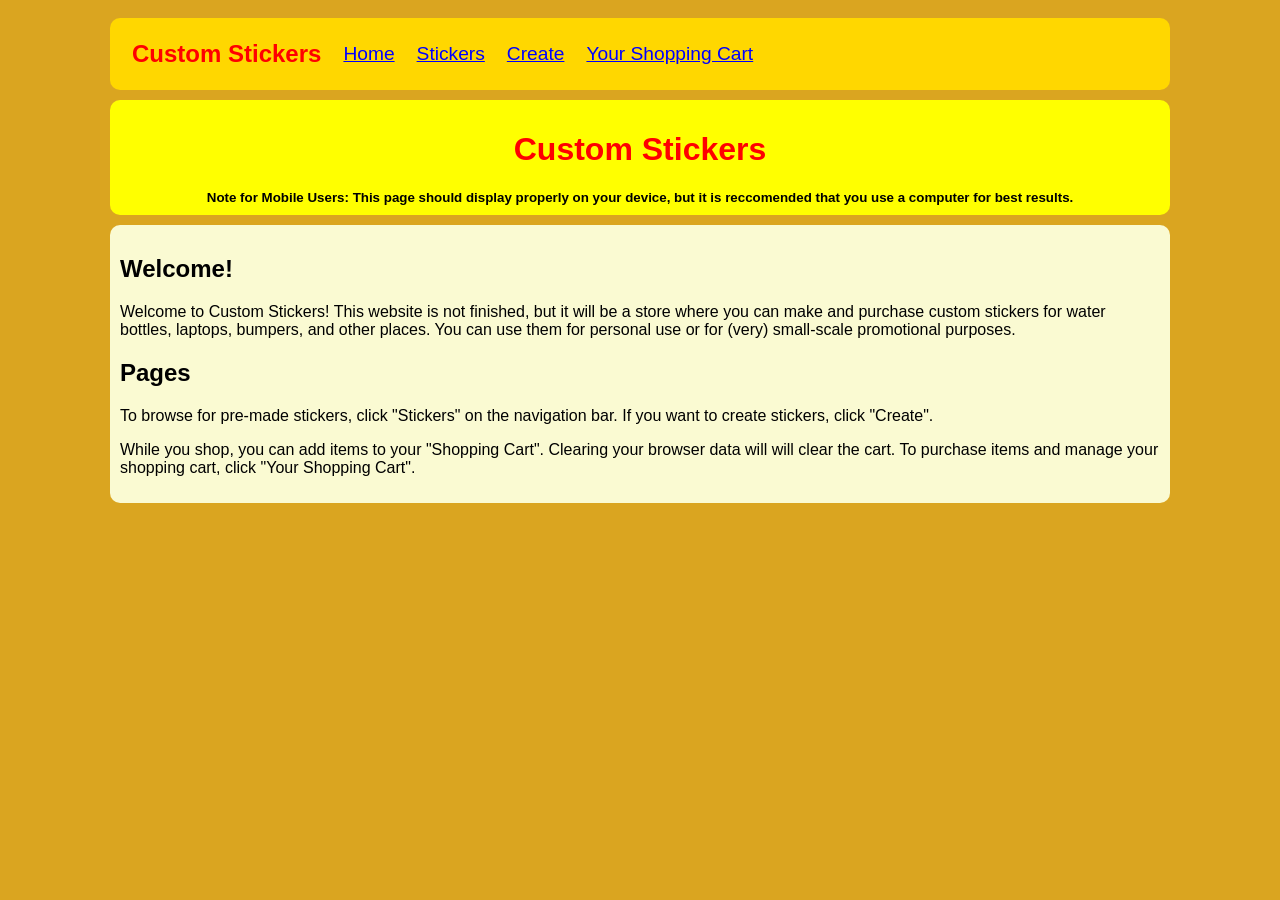
<file: index.html>
<html>
    <head>
        <title>Home -- Custom Stickers</title>
        <link rel="stylesheet" href="styles.css">
        <meta name="viewport" content="width=device-width, initial-scale=1.0">
    </head>
    <body>
        <nav>
            <table>
                <tbody>
                    <tr>
                        <td class="logo">
                            Custom Stickers
                        </td>
                        <td>
                            <a href=".">Home</a>
                        </td>
                        <td>
                            <a href="stickers">Stickers</a>
                        </td>
                        <td>
                            <a href="create">Create</a>
                        </td>
                        <td>
                            <a href="cart">Your Shopping Cart</a>
                        </td>
                    </tr>
                </tbody>
            </table>
        </nav>
        <header>
            <h1>Custom Stickers</h1>
            <small>
                <strong>
                    Note for Mobile Users: This page should display properly on your device, but it is reccomended that you use a computer for best results.
                </strong>
            </small>
        </header>
        <main>
            <h2>Welcome!</h2>
            <p>
                Welcome to Custom Stickers! This website is not finished, but it will be a store where you can make and purchase custom stickers for water bottles, laptops, bumpers, and other places. You can use them for personal use or for (very) small-scale promotional purposes.
            </p>
            <h2>Pages</h2>
            <p>
                To browse for pre-made stickers, click "Stickers" on the navigation bar. If you want to create stickers, click "Create".
            </p>
            <p>
                While you shop, you can add items to your "Shopping Cart". Clearing your browser data will will clear the cart. To purchase items and manage your shopping cart, click "Your Shopping Cart".
            </p>
        </main>
    </body>
</html>
</file>
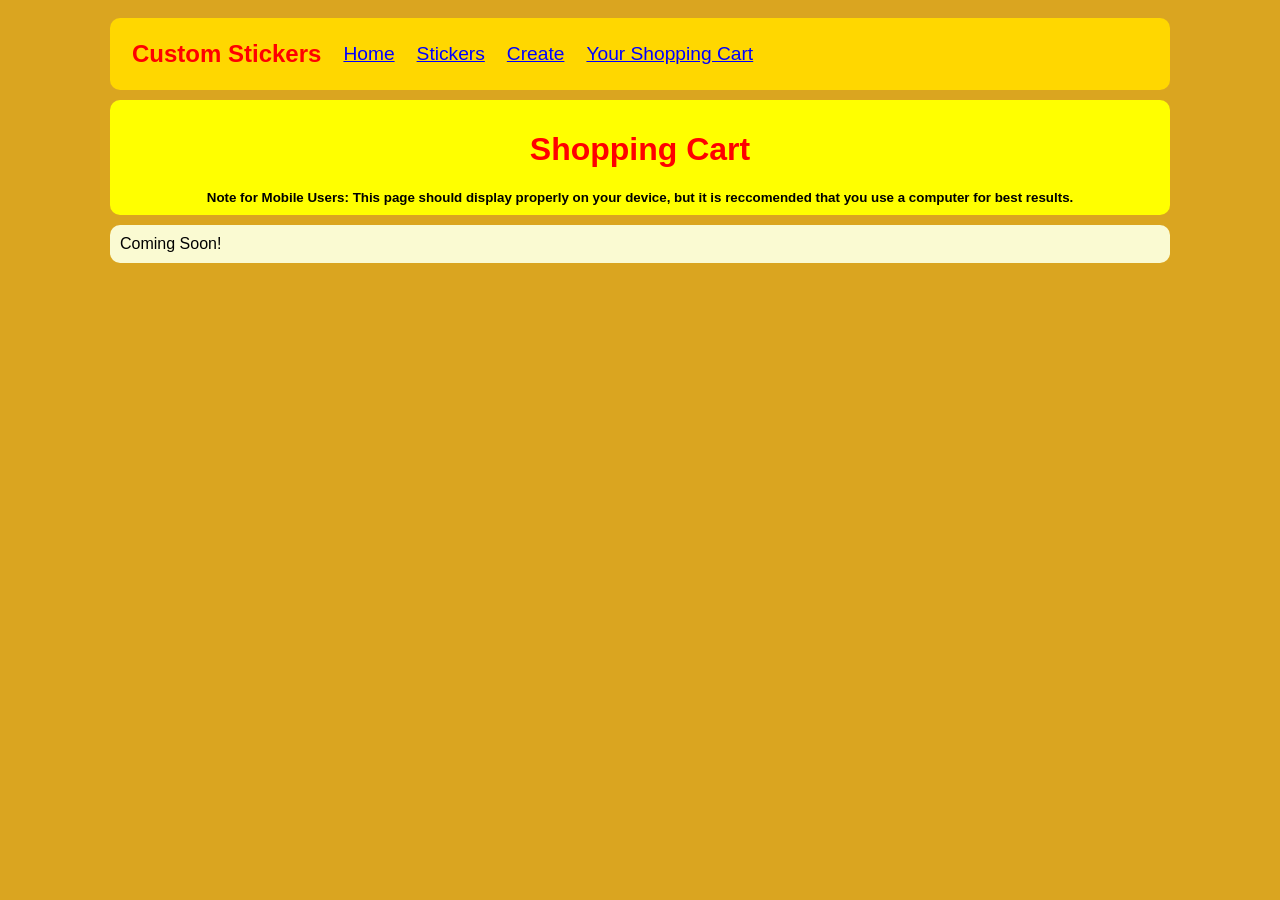
<file: cart/index.html>
<html>
    <head>
        <title>Shopping Cart -- Custom Stickers</title>
        <link rel="stylesheet" href="../styles.css">
        <meta name="viewport" content="width=device-width, initial-scale=1.0">
    </head>
    <body>
        <nav>
            <table>
                <tbody>
                    <tr>
                        <td class="logo">
                            Custom Stickers
                        </td>
                        <td>
                            <a href="..">Home</a>
                        </td>
                        <td>
                            <a href="../stickers">Stickers</a>
                        </td>
                        <td>
                            <a href="../create">Create</a>
                        </td>
                        <td>
                            <a href="../cart">Your Shopping Cart</a>
                        </td>
                    </tr>
                </tbody>
            </table>
        </nav>
        <header>
            <h1>Shopping Cart</h1>
            <small>
                <strong>
                    Note for Mobile Users: This page should display properly on your device, but it is reccomended that you use a computer for best results.
                </strong>
            </small>
        </header>
        <main>
            Coming Soon!
        </main>
    </body>
</html>
</file>
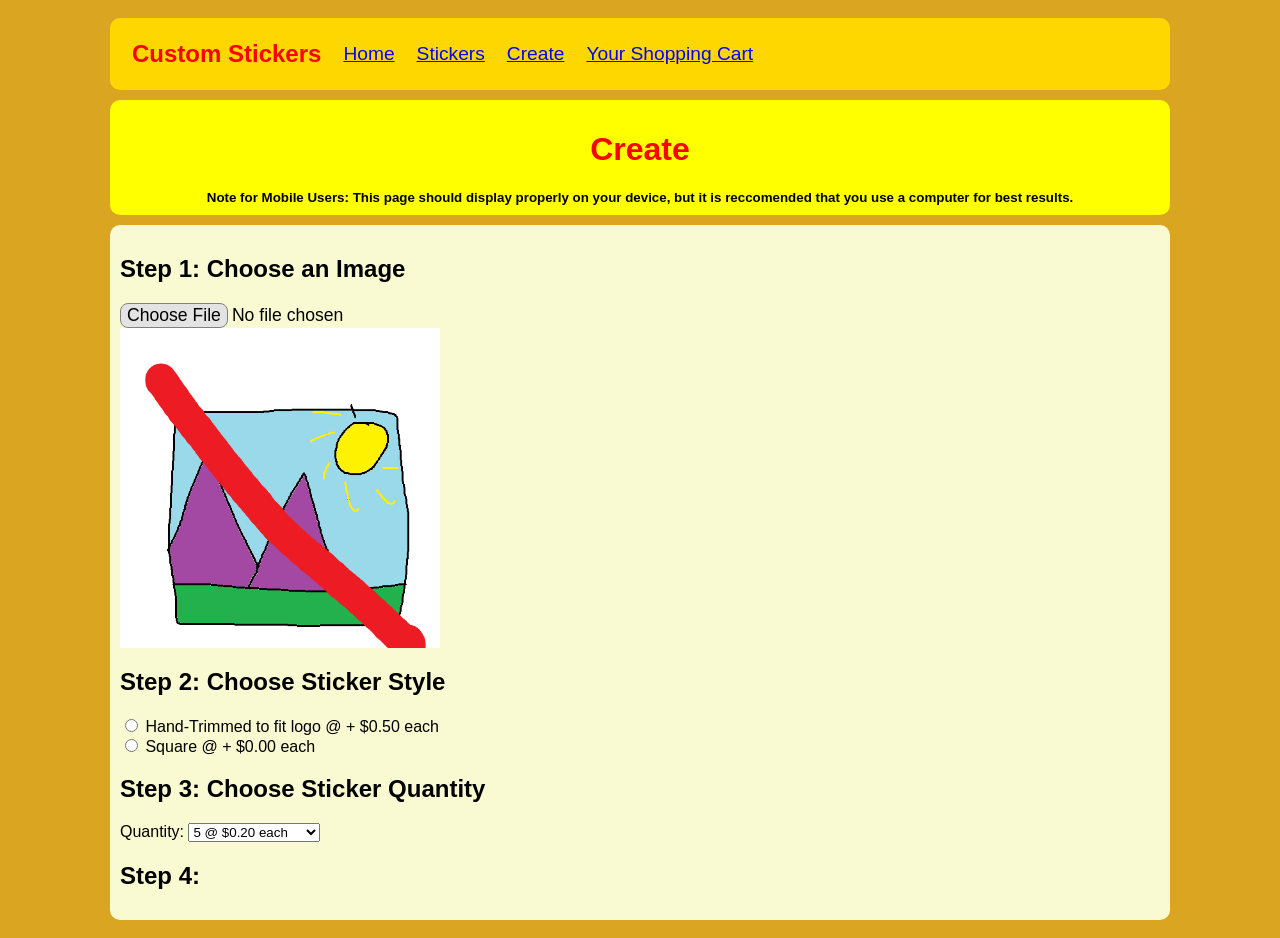
<file: create/index.html>
<html>
    <head>
        <title>Create -- Custom Stickers</title>
        <link rel="stylesheet" href="../styles.css">
        <meta name="viewport" content="width=device-width, initial-scale=1.0">
    </head>
    <body>
        <nav>
            <table>
                <tbody>
                    <tr>
                        <td class="logo">
                            Custom Stickers
                        </td>
                        <td>
                            <a href="..">Home</a>
                        </td>
                        <td>
                            <a href="../stickers">Stickers</a>
                        </td>
                        <td>
                            <a href="../create">Create</a>
                        </td>
                        <td>
                            <a href="../cart">Your Shopping Cart</a>
                        </td>
                    </tr>
                </tbody>
            </table>
        </nav>
        <header>
            <h1>Create</h1>
            <small>
                <strong>
                    Note for Mobile Users: This page should display properly on your device, but it is reccomended that you use a computer for best results.
                </strong>
            </small>
        </header>
        <main>
            <form>
                <h2>Step 1: Choose an Image</h2>
                <label>
                    <input type="file" id="file" accept="image/*" required>
                    <br>
                    <img src="../no-img.png" alt="Uploaded Image" title="Uploaded image" id="prev" width="320">
                </label>
                
                <h2>Step 2: Choose Sticker Style</h2>
                <label>
                    <input type="radio" name="style" value="Trimmed" required>
                    Hand-Trimmed to fit logo @ + $0.50 each
                </label>
                <br>
                <label>
                    <input type="radio" name="style" value="Square" required>
                    Square @ + $0.00 each
                </label>
                
                <h2>Step 3: Choose Sticker Quantity</h2>
                <label>
                    Quantity: 
                    <select name="quantity" required>
                        <option value="5">5 @ $0.20 each</option>
                        <option value="10">10 @ $0.20 each</option>
                        <option value="20">20 @ $0.15 each</option>
                        <option value="50">50 @ $0.15 each</option>
                        <option value="100">100 @ $0.10 each</option>
                    </select>
                </label>
                
                <h2>Step 4:</h2>
            </form>
        </main>
    </body>
    <script>
        const fileInput = document.getElementById('file');
        const preview = document.getElementById('prev');
        
        fileInput.addEventListener('change', (event) => {
            const file = event.target.files[0];
            const reader = new FileReader();
            
            reader.onload = () => {
                const base64String = reader.result;
                // console.log(base64String); // Contains data:[MIME type];base64,[data]
                preview.src = base64String;
            };
        
            reader.readAsDataURL(file);
        });
    </script>
</html>
</file>
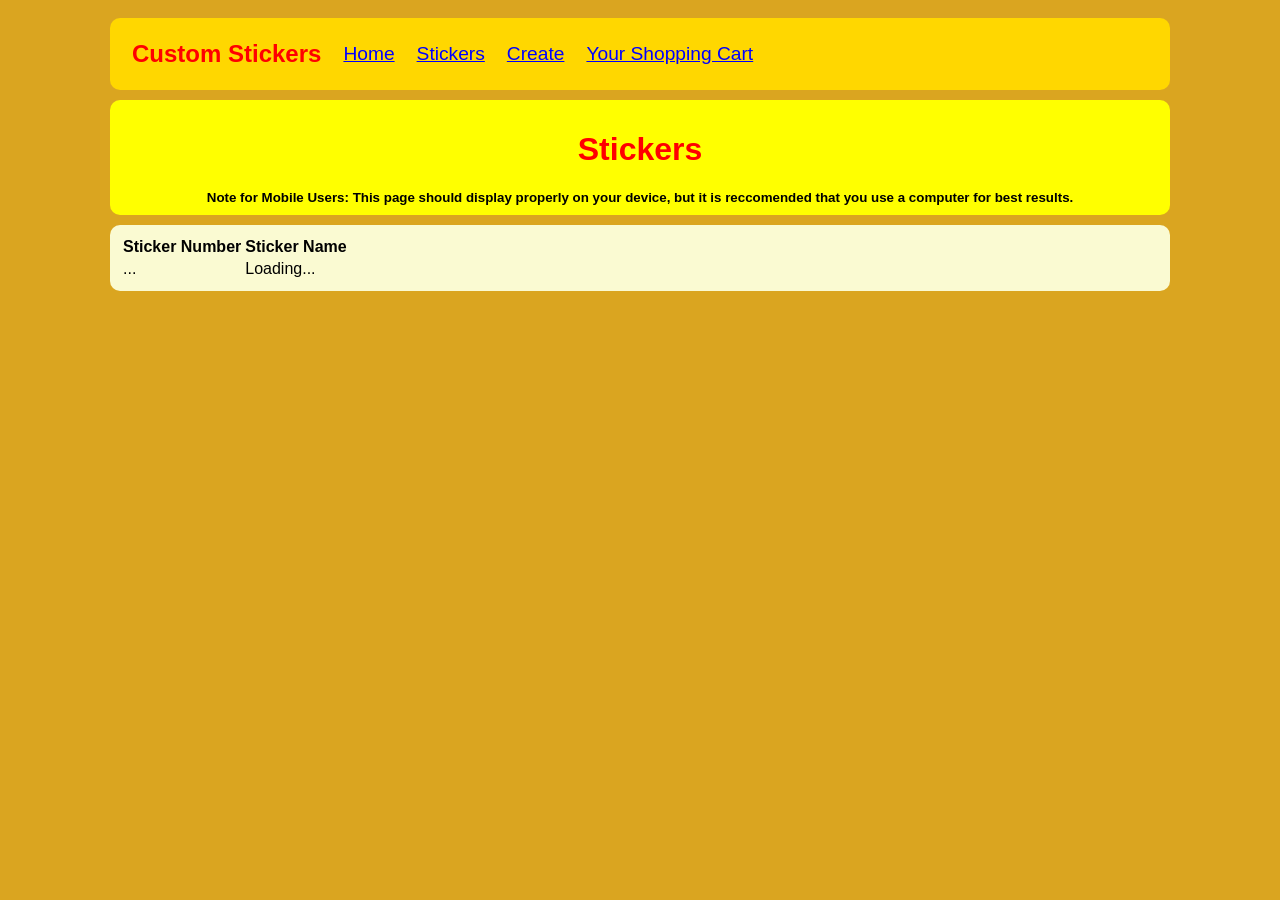
<file: stickers/index.html>
<html>
    <head>
        <title>Stickers -- Custom Stickers</title>
        <link rel="stylesheet" href="../styles.css">
        <meta name="viewport" content="width=device-width, initial-scale=1.0">
    </head>
    <body>
        <nav>
            <table>
                <tbody>
                    <tr>
                        <td class="logo">
                            Custom Stickers
                        </td>
                        <td>
                            <a href="..">Home</a>
                        </td>
                        <td>
                            <a href="../stickers">Stickers</a>
                        </td>
                        <td>
                            <a href="../create">Create</a>
                        </td>
                        <td>
                            <a href="../cart">Your Shopping Cart</a>
                        </td>
                    </tr>
                </tbody>
            </table>
        </nav>
        <header>
            <h1>Stickers</h1>
            <small>
                <strong>
                    Note for Mobile Users: This page should display properly on your device, but it is reccomended that you use a computer for best results.
                </strong>
            </small>
        </header>
        <main>
            <table>
                <thead>
                    <th>Sticker Number</th><th>Sticker Name</th>
                </thead>
                <noscript>
                    <tr>
                        <td>ERROR:</td><td>Javascript Required.</td>
                    </tr>
                </noscript>
                <tr>
                    <td>...</td><td>Loading...</td>
                </tr>
            </table>
        </main>
    </body>
</html>
</file>
<file: styles.css>
body {
    font-family: sans-serif;
    background-color: goldenrod;
    padding: 10px;
}
nav {
    background-color: gold;
    padding: 10px;
    border-radius: 10px;
    max-width: 65rem;
    margin: auto;
}
nav table {
    font-size: 1.2rem;
}
nav table td {
    padding: 10px;
    align-content: center;
}
header {
    text-align: center;
    background-color: yellow;
    margin: 10px;
    padding: 10px;
    border-radius: 10px;
    max-width: 65rem;
    margin: auto;
    margin-top: 10px;
}
header h1 {
    color: red;
}
main {
    background-color: lightgoldenrodyellow;
    padding: 10px;
    border-radius: 10px;
    max-width: 65rem;
    margin: auto;
    margin-top: 10px;
}
a {
    color: blue;
    text-decoration: underline;
}
a:hover {
    text-decoration: none;
}
a:active {
    color: red;
    text-decoration: underline;
    text-decoration-style: wavy;
}
a:visited {
    color: rebeccapurple;
}
nav a:visited {
    color: blue;
}
.logo {
    color: red;
    font-weight: bolder;
    font-size: 1.5rem;
}
input {
    font-size: 1.1rem;
}
input::file-selector-button {
    background-color: #e3e3e3;
    font-size: 1.1rem;
    border-style: solid;
    border-color: gray;
    border-width: 1px;
    border-radius: 8px;
    color: black;
}
img {
    max-width: 100%;
}
</file>
